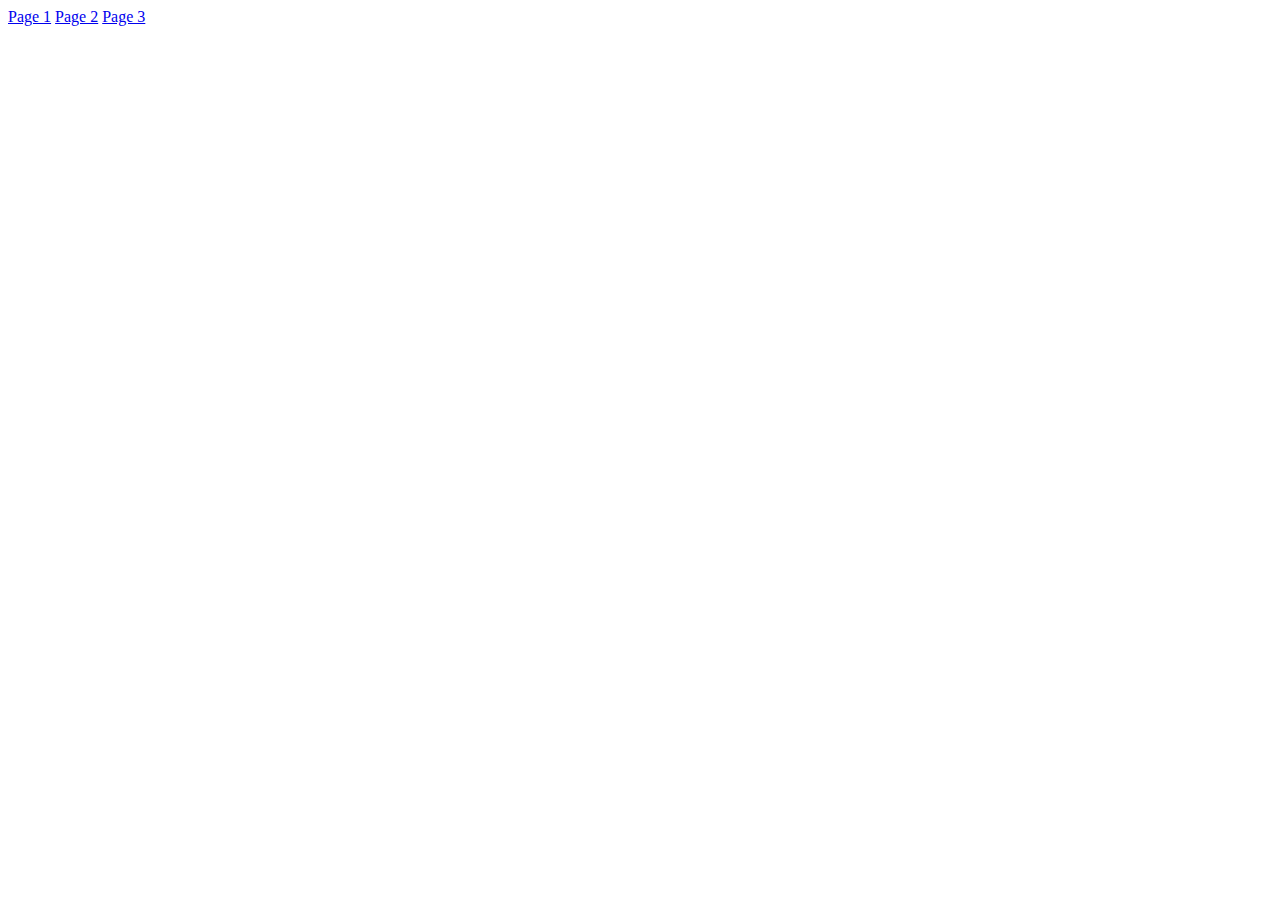
<file: index.html>
<!DOCTYPE html>
<html lang="en">
<head>
    <meta charset="UTF-8">
    <meta http-equiv="X-UA-Compatible" content="IE=edge">
    <meta name="viewport" content="width=device-width, initial-scale=1.0">
    <title>Index</title>
</head>
<body>
    <a href="/Html/navbar.html">Page 1</a>
    <a href="/Html/review.html">Page 2</a>
    <a href="/Html/widget.html">Page 3</a>
</body>
</html>
</file>
